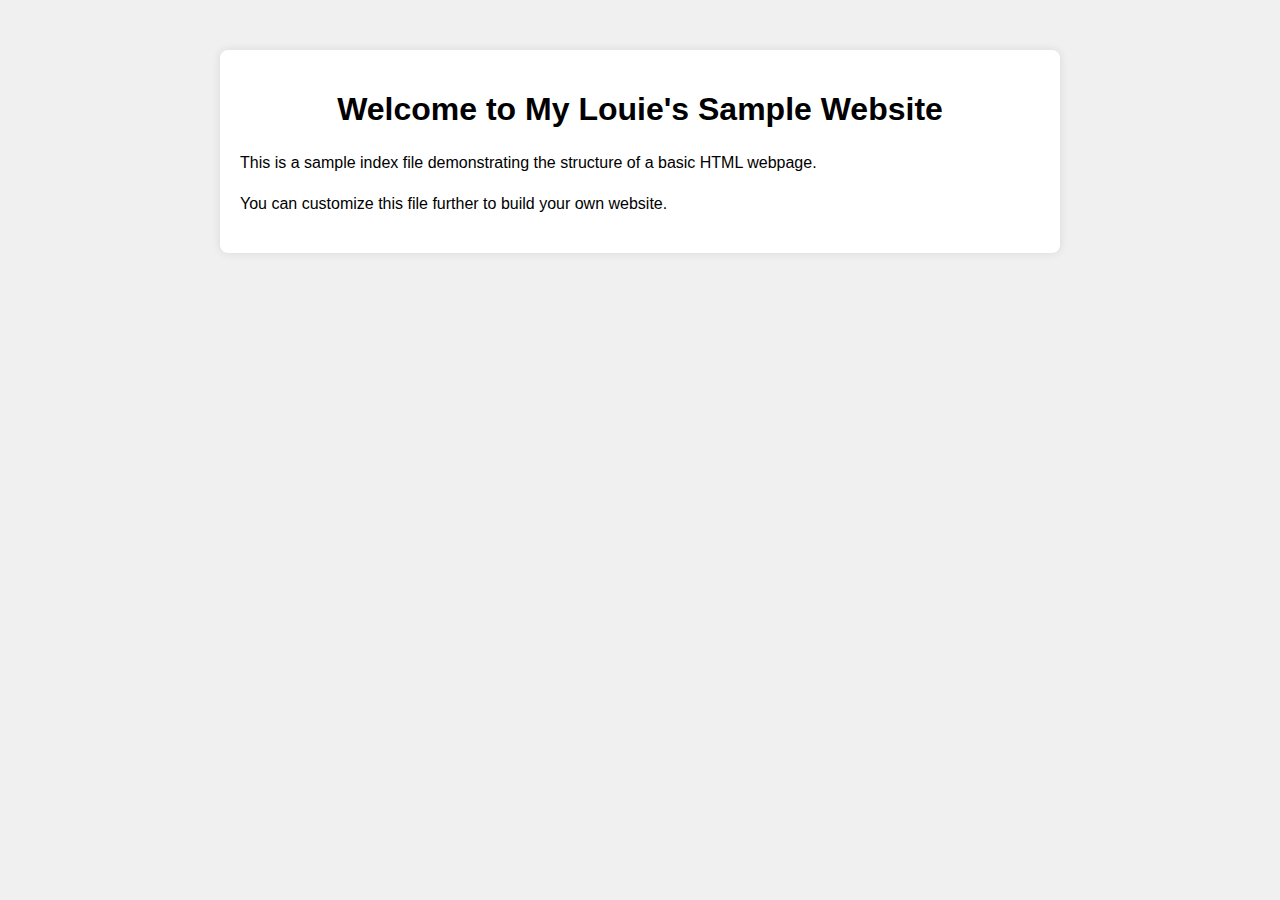
<file: static-website-tf-and-aws/index.html>
<!DOCTYPE html>
<html lang="en">
<head>
    <meta charset="UTF-8">
    <meta name="viewport" content="width=device-width, initial-scale=1.0">
    <title>Sample Louie's Index File</title>
    <style>
        body {
            font-family: Arial, sans-serif;
            margin: 0;
            padding: 0;
            background-color: #f0f0f0;
        }
        .container {
            max-width: 800px;
            margin: 50px auto;
            padding: 20px;
            background-color: #fff;
            border-radius: 8px;
            box-shadow: 0 0 10px rgba(0, 0, 0, 0.1);
        }
        h1 {
            text-align: center;
        }
        p {
            line-height: 1.6;
        }
    </style>
</head>
<body>
    <div class="container">
        <h1>Welcome to My Louie's Sample Website</h1>
        <p>This is a sample index file demonstrating the structure of a basic HTML webpage.</p>
        <p>You can customize this file further to build your own website.</p>
    </div>
</body>
</html>
</file>
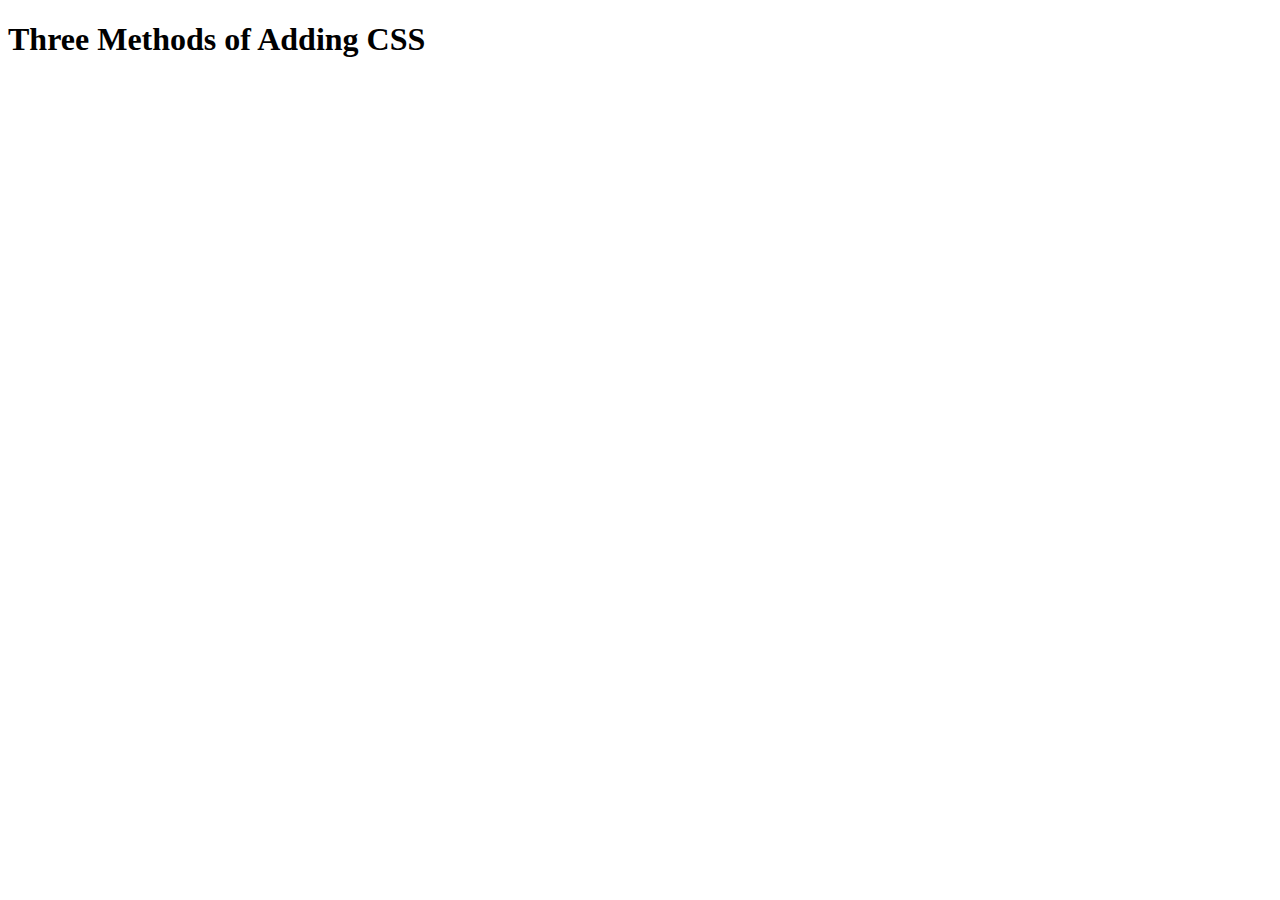
<file: python-project/web-dev-project/Web Development Project/5.1. Adding CSS/index.html>
<!DOCTYPE html>
<html lang="en">

<head>
  <meta charset="UTF-8">
  <title>Adding CSS</title>
</head>

<body>
  <h1>Three Methods of Adding CSS</h1>
  <!-- Create 3 Links to The 3 Webpages: inline, internal and external -->
</body>

</html>
</file>
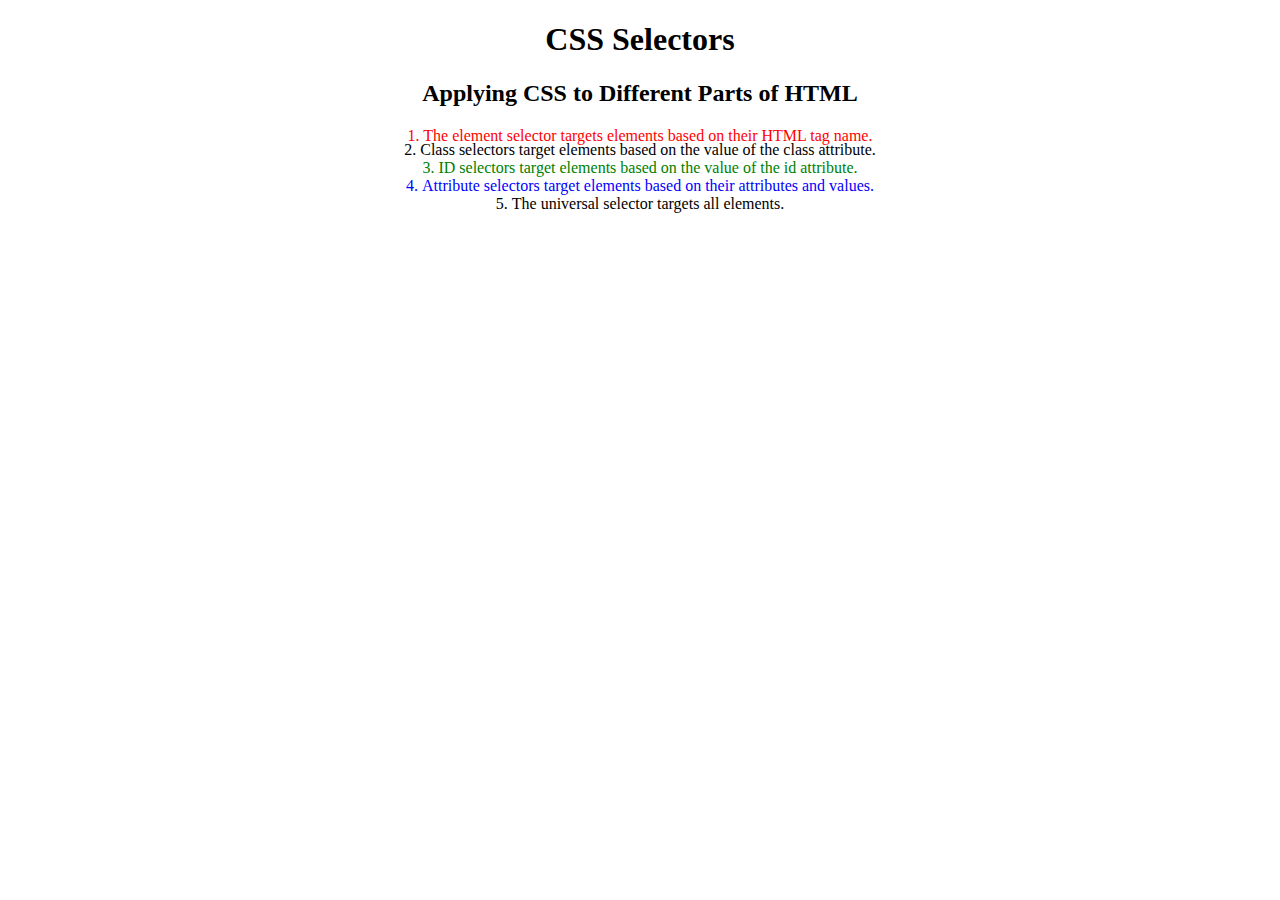
<file: python-project/web-dev-project/Web Development Project/5.3 CSS Selectors/index.html>
<!DOCTYPE html>
<html lang="en">

<head>
  <meta charset="UTF-8">
  <title>CSS Selectors</title>
  <link rel="stylesheet" href="./style.css" />
</head>

<body>
  <h1>CSS Selectors</h1>
  <h2>Applying CSS to Different Parts of HTML</h2>
  <!-- TODO 1: Set the CSS for all paragraph tags to "color: red" -->
  <p class="note" draggable="true">1. The element selector targets elements based on their HTML tag name.</p>

  <ol>
    <!-- TODO 2: Set the CSS for all elements with a class of "note" to "font-size: 20px" -->
    <li class="note" value="2">Class selectors target elements based on the value of the class attribute.</li>

    <!-- TODO 3: Set the CSS for the element with an id of "id-selector-demo" to "color: green" -->
    <li class="note" id="id-selector-demo" value="3">ID selectors target elements based on the value of the id
      attribute.</li>

    <!-- TODO 4: Set the CSS for the li elements that have the "value" attribute set to "4" to have "color: blue" -->
    <li class="note" value="4">Attribute selectors target elements based on their attributes and values.</li>

    <!-- TODO 5: Set all elements to have "text-align: center" -->
    <li class="note" value="5">The universal selector targets all elements.</li>
  </ol>
</body>

</html>
</file>
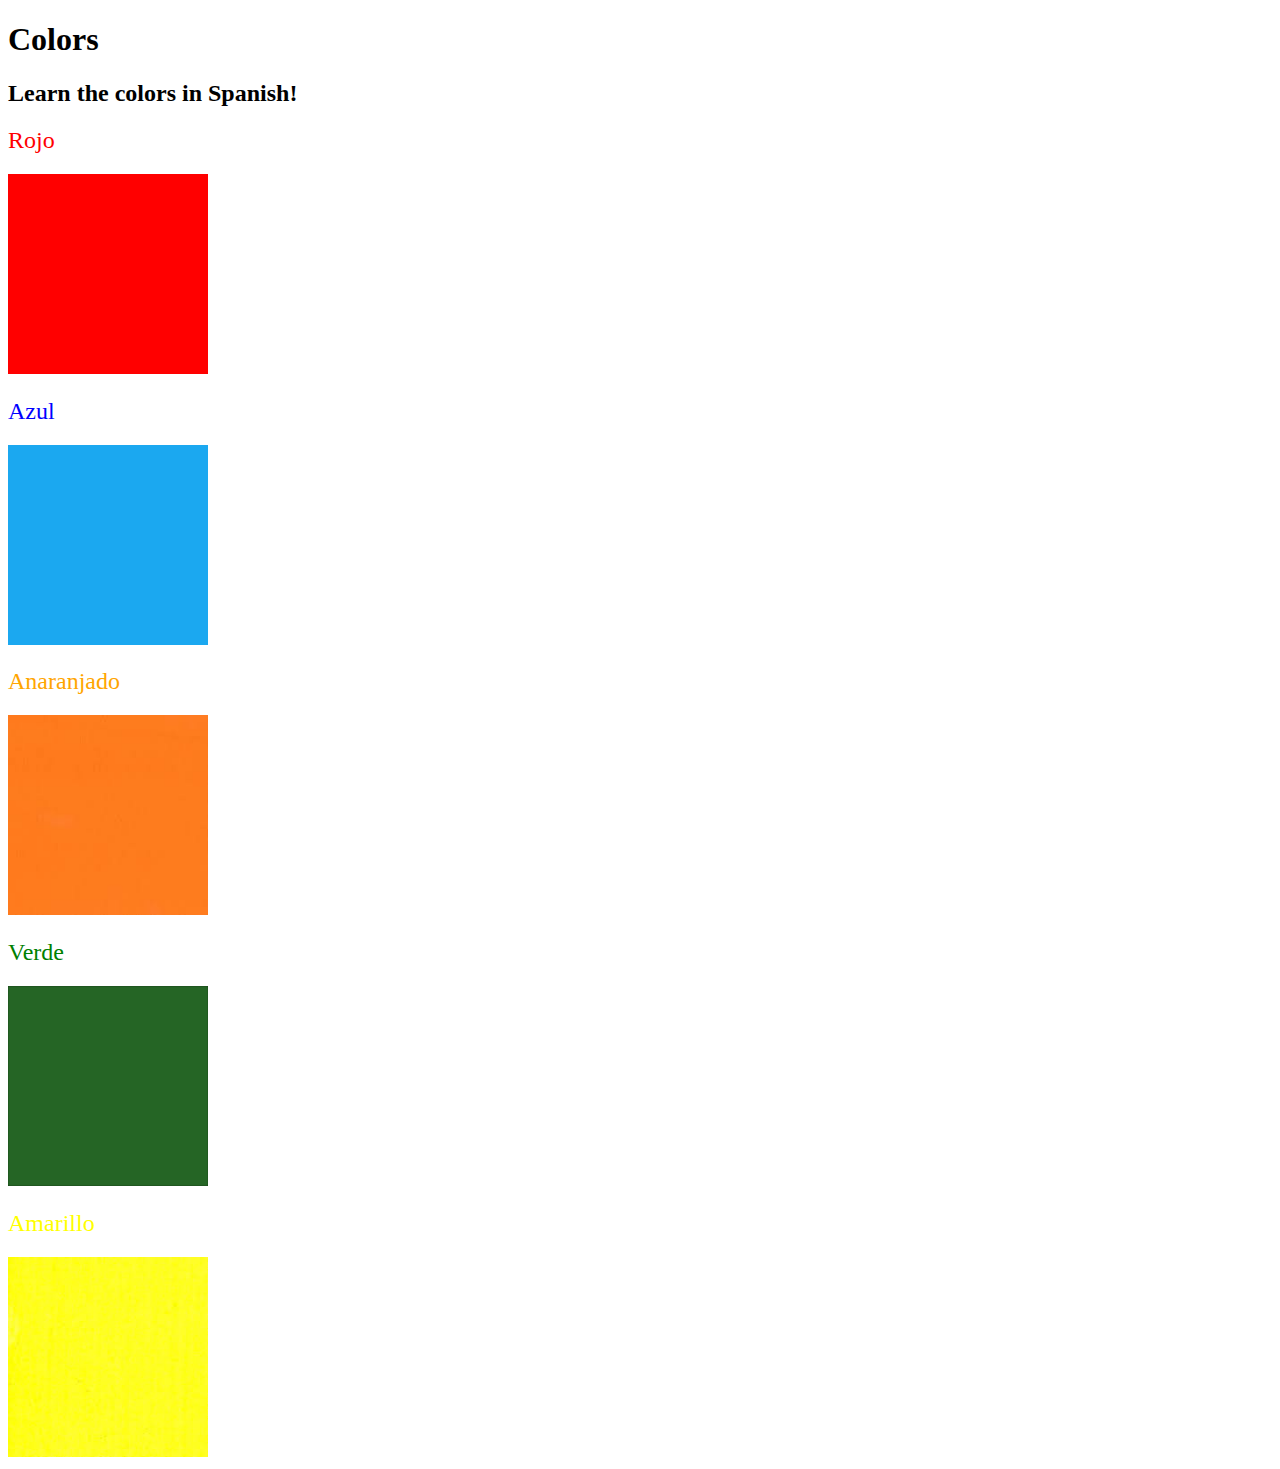
<file: python-project/web-dev-project/Web Development Project/5.4 Color Vocab Project/index.html>
<!DOCTYPE html>
<html lang="en">

<head>
  <meta charset="UTF-8">
  <title>Spanish Vocabulary</title>
  <link rel="stylesheet" href="./style.css" />
</head>

<body>
  <h1>Colors</h1>
  <h2>Learn the colors in Spanish!</h2>
  <h2 class="color-title" id="red">Rojo</h2>
  <img class="color" src="./assets/images/red.png" alt="red" />

  <h2 class="color-title" id="blue">Azul</h2>
  <img src="./assets/images/blue.png" alt="blue" />

  <h2 class="color-title" id="orange">Anaranjado</h2>
  <img src="./assets/images/orange.png" alt="orange" />

  <h2 class="color-title" id="green">Verde</h2>
  <img src="./assets/images/green.png" alt="green" />

  <h2 class="color-title" id="yellow">Amarillo</h2>
  <img src="./assets/images/yellow.png" alt="yellow" />
</body>

</html>

<!-- 
TODOs
IMPORTANT: You should not need to make ANY CHANGES to index.html
All code should be written in your CSS file.

1. Create a CSS file and incorporate it as an external stylesheet.
2. Use CSS to style each of the color titles to meaning. 
Hint: Use the id to help if you don't know the words in spanish.
3. Use CSS to change all the color titles to have "font-weight: normal;"
4. Use CSS (not HTML) to make all the images 200px heigh and 200px wide. 
Hint: 
https://developer.mozilla.org/en-US/docs/Web/CSS/height
https://developer.mozilla.org/en-US/docs/Web/CSS/width
-->
</file>
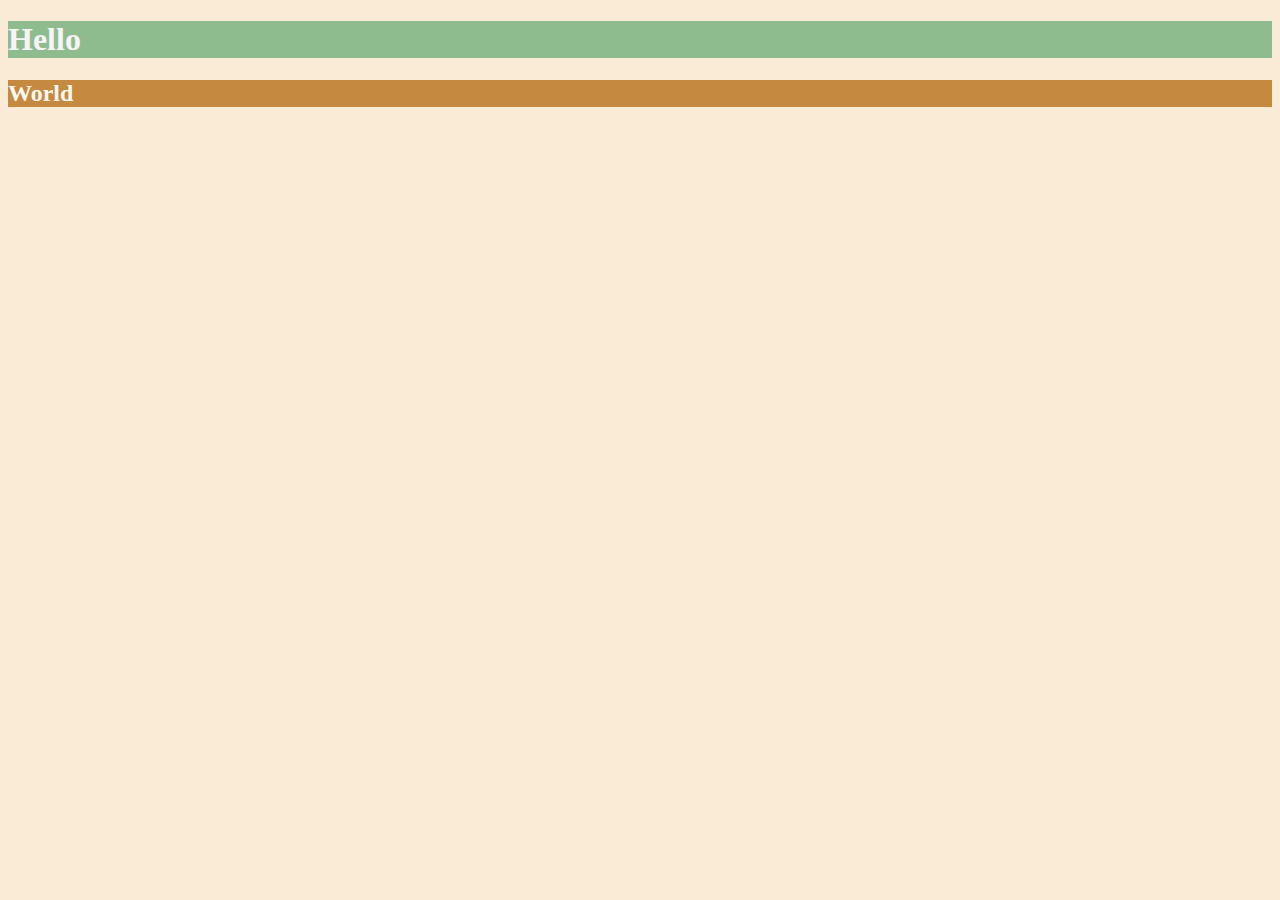
<file: python-project/web-dev-project/Web Development Project/6.0 CSS Colors/index.html>
<!DOCTYPE html>
<html lang="en">

<head>
  <meta charset="UTF-8">
  <title>Colors</title>
  <style>
  /* Write your CSS code here. */
    /* 1. Make the background of the webpage "antiquewhite"
    2. Make the h1 "whitesmoke"
    3. Make the background of the h1 "darkseagreen"
    4. Make the h2 #FAF8F1
    5. Make the background of the h2 "#C58940" */
    body {
      background-color: antiquewhite;
    }
    h1 {
      background-color: darkseagreen;
      color: whitesmoke;
    }
    h2 {
      background-color: #C58940;
      color: #FAF8F1;
    }
  </style>
</head>

<body>
  <h1>Hello</h1>
  <h2>World</h2>
</body>

</html>
</file>
<file: python-project/web-dev-project/Web Development Project/5.3 CSS Selectors/style.css>
ol {
  margin-left: -40px;
  margin-top: -20px;
  list-style-position: inside;
}

/* Write your CSS below, don't change the rules above. */
* {
  text-align: center;
}

p{
  color: red;
}

#id-selector-demo{
  color: green;
}

li[value="4"]{
  color: blue;
}

p[draggable="true"]{
  color: red;
}
</file>
<file: python-project/web-dev-project/Web Development Project/5.4 Color Vocab Project/style.css>
* {
    background-color: white;
}

#red {
    color: red;
}

.color-title {
    font-weight: normal;
}

img{
    height: 200px;
    width: 200px;
}

#blue {
    color: blue;
}

#orange {
    color: orange;
}

#green {
    color: green;
}

#yellow {
    color: yellow;
}
</file>
